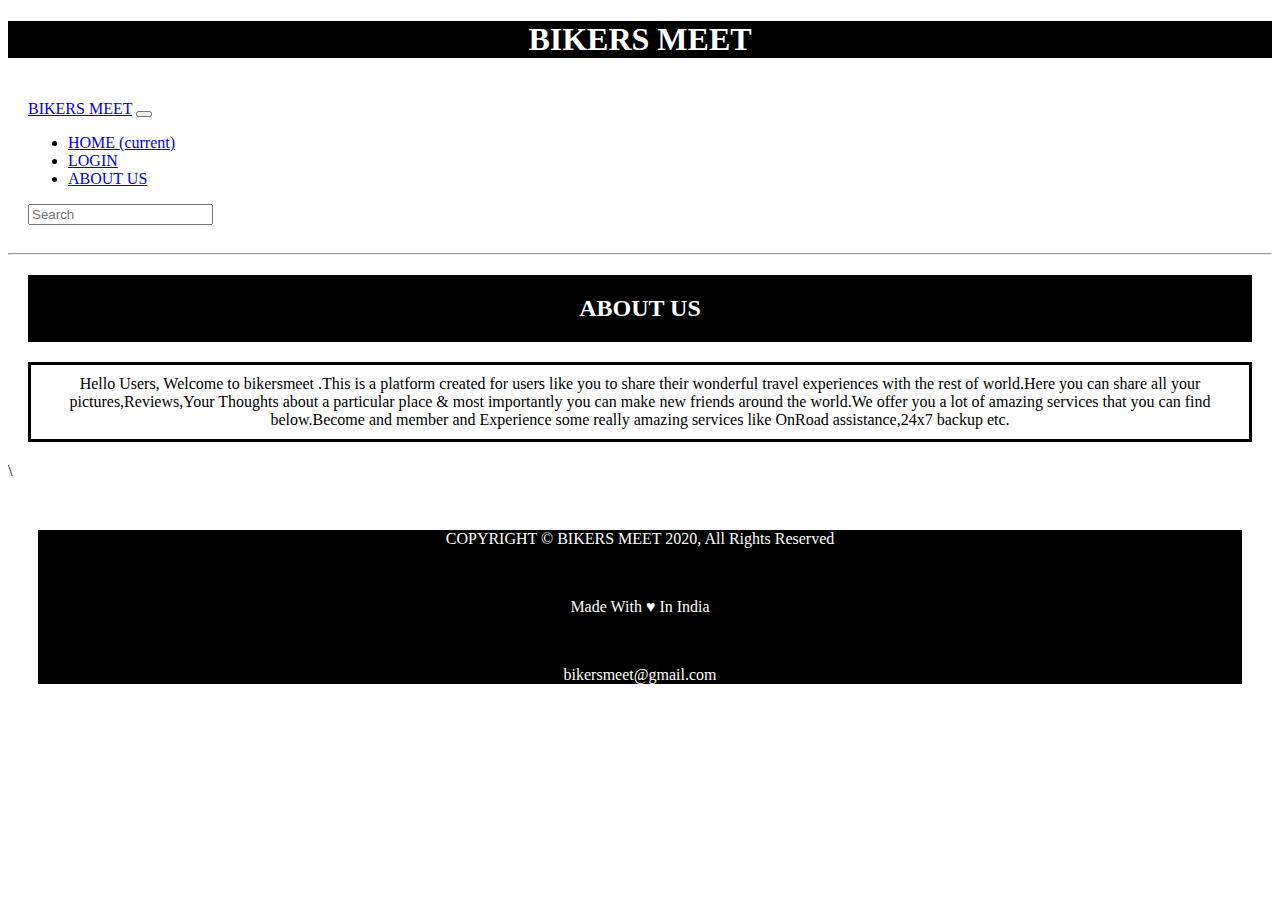
<file: aboutus.html>
<!doctype html>
<html lang="en">
  <head background= black color= white>


   <!-- Required meta tags -->

          <meta charset="utf-8">
          <meta name="viewport" content="width=device-width, initial-scale=1, shrink-to-fit=no">


          <!-- Bootstrap CSS -->
          <link rel="stylesheet" href="https://stackpath.bootstrapcdn.com/bootstrap/4.5.0/css/bootstrap.min.css" integrity="sha384-9aIt2nRpC12Uk9gS9baDl411NQApFmC26EwAOH8WgZl5MYYxFfc+NcPb1dKGj7Sk" crossorigin="anonymous">

   <!--CSS LINKING-->

            <link rel="stylesheet" type="text/css" href="index.css">


            <title>BIKERS MEET</title>

          </head>


     <body >

      <!--background image linking-->
  
  
          <h1>BIKERS MEET</h1>


          <header>
                
               <!--NAVBAR-->


          <nav class="navbar navbar-expand-sm navbar-dark bg-dark">
            <a class="navbar-brand" href="#">BIKERS MEET</a>
            
            <button class="navbar-toggler" type="button" data-toggle="collapse" data-target="#navbarsExample03" aria-controls="navbarsExample03" aria-expanded="false" aria-label="Toggle navigation">
              <span class="navbar-toggler-icon"></span>
            </button>

            <div class="collapse navbar-collapse" id="navbarsSTYLE">
              <ul class="navbar-nav mr-auto">
                <li class="nav-item active">

                  <a class="nav-link" href="index.html">HOME <span class="sr-only">(current)</span></a>
                </li>
                <li class="nav-item">
                  <a class="nav-link" href="login.html">LOGIN</a>


                       <li class="nav-item">
                     <a class="nav-link" href="aboutus.html">ABOUT US</a>


               
              </ul>
              
               
              <form class="form-inline my-2 my-md-0">
                <input class="form-control" type="text" placeholder="Search">
              </form>
            </div>
          </nav>
              </header>

              <hr>


           <!--ABOUT US-->

        <h2>ABOUT US</h2>
        <div class="container">
        <p class= box-1>Hello Users, Welcome to bikersmeet .This is a platform created for users like you to share their wonderful travel experiences with the rest of world.Here you can share all your pictures,Reviews,Your Thoughts about a particular place & most importantly you can make new friends around the world.We offer you a lot of amazing services that you can find below.Become and member and Experience some really amazing services like OnRoad assistance,24x7 backup etc.</p>\
      </div>
      




</section>
        

   <!-- Optional JavaScript -->

          <!-- jQuery first, then Popper.js, then Bootstrap JS -->
          <script src="https://code.jquery.com/jquery-3.5.1.slim.min.js" integrity="sha384-DfXdz2htPH0lsSSs5nCTpuj/zy4C+OGpamoFVy38MVBnE+IbbVYUew+OrCXaRkfj" crossorigin="anonymous"></script>
          <script src="https://cdn.jsdelivr.net/npm/popper.js@1.16.0/dist/umd/popper.min.js" integrity="sha384-Q6E9RHvbIyZFJoft+2mJbHaEWldlvI9IOYy5n3zV9zzTtmI3UksdQRVvoxMfooAo" crossorigin="anonymous"></script>
          <script src="https://stackpath.bootstrapcdn.com/bootstrap/4.5.0/js/bootstrap.min.js" integrity="sha384-OgVRvuATP1z7JjHLkuOU7Xw704+h835Lr+6QL9UvYjZE3Ipu6Tp75j7Bh/kR0JKI" crossorigin="anonymous"></script>


             <footer>

            <p id="footer_aboutus" class= footer2>COPYRIGHT &copy; BIKERS MEET 2020, All Rights Reserved</p>
            <p>Made With &hearts; In India</p>
        
            <p>bikersmeet@gmail.com</p>

          </footer>

  </body>
</html>
</file>
<file: index.css>
h1{
	text-align: center;
	background:black;
	color: #ffffff

}

p{
	margin: 50px;
	text-align: center;
	padding-right: 10px;
	padding-left: 10px;
}

footer{
	text-align: center;

	background: black;
	margin: 30px;
	color: #ffffff

}

h2{
	text-align: center;
	
	background: black;
	color: #ffffff;
	padding: 20px;
	margin: 20px;
}

#carouselExampleIndicators{
	text-align: center;
}
h3{
	text-align: center;
	background: black;
	color: #ffffff;
	padding: 20px;
	margin: 20px;
}

nav{
	word-spacing:normal;

	padding: 20px;
}

.box-1{

	border: solid;
	padding: 10px;
	margin: 20px;
}




}

form{
	text-align: center;
	word-spacing: normal;
	padding: 20px;
	margin: 10px;
	border: solid black;
	
	color: black;

}


#footer_aboutus{

	background: none;
	color: white;
}


#form_login{

	text-align: center;
	margin: 30px;
	background-color:black;
	color: 

}

#about_us1{

	color: white;
	font-size: 20px;
}

#servicesOffered{

	color:white;
	font-family: arial;
	font-size: 25px;
}
</file>
